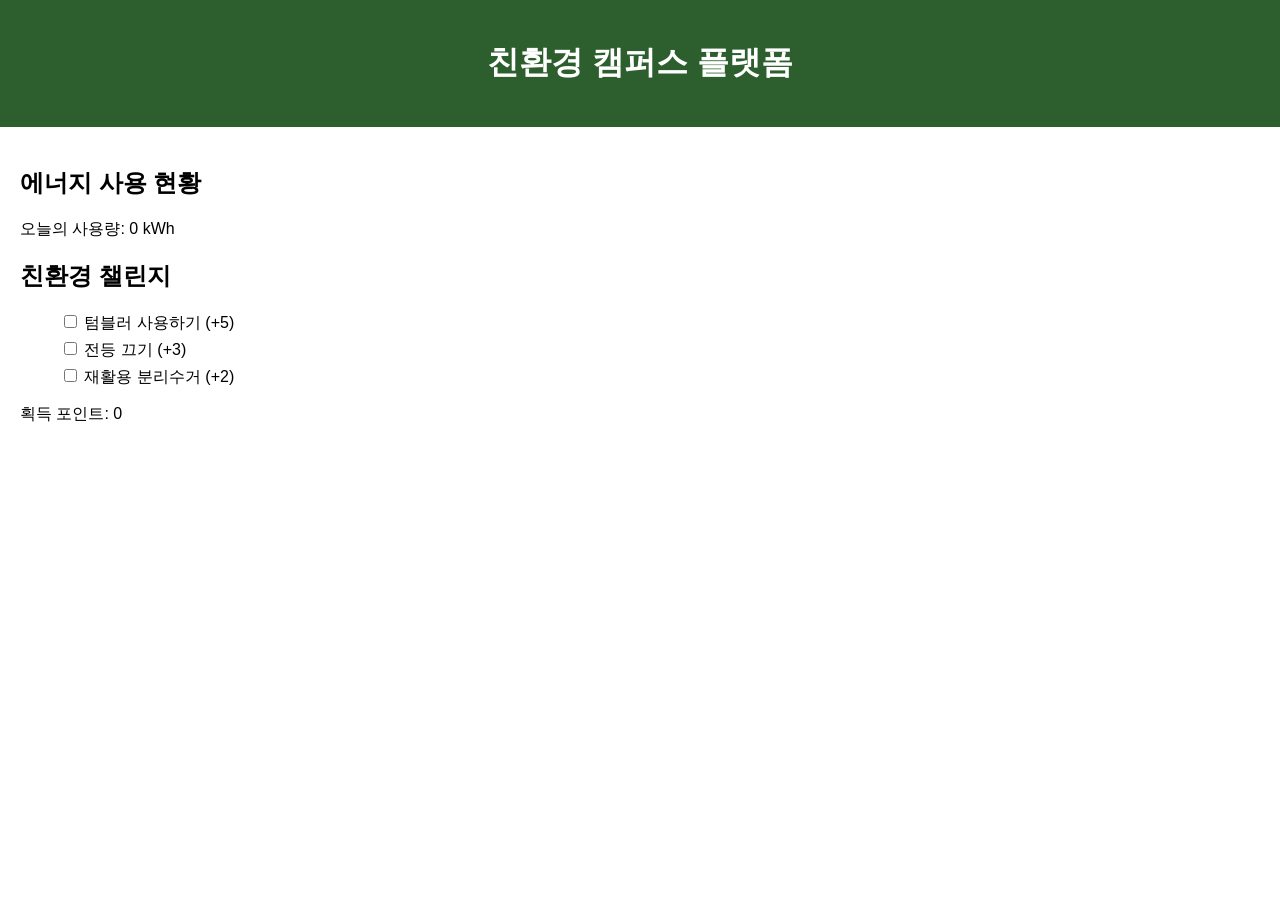
<file: green-campus/index.html>
<!DOCTYPE html>
<html lang="ko">
<head>
    <meta charset="UTF-8">
    <meta name="viewport" content="width=device-width, initial-scale=1.0">
    <title>친환경 캠퍼스 플랫폼</title>
    <link rel="stylesheet" href="styles.css">
</head>
<body>
    <header>
        <h1>친환경 캠퍼스 플랫폼</h1>
    </header>
    <main>
        <section id="energy">
            <h2>에너지 사용 현황</h2>
            <p id="energy-usage">오늘의 사용량: 0 kWh</p>
        </section>
        <section id="challenges">
            <h2>친환경 챌린지</h2>
            <ul id="task-list">
                <li><input type="checkbox" data-points="5"> 텀블러 사용하기 (+5)</li>
                <li><input type="checkbox" data-points="3"> 전등 끄기 (+3)</li>
                <li><input type="checkbox" data-points="2"> 재활용 분리수거 (+2)</li>
            </ul>
            <p id="score">획득 포인트: 0</p>
        </section>
    </main>
    <script src="script.js"></script>
</body>
</html>
</file>
<file: green-campus/styles.css>
body {
    font-family: Arial, sans-serif;
    margin: 0;
    padding: 0;
}

header {
    background-color: #2c5f2d;
    color: white;
    padding: 20px;
    text-align: center;
}

main {
    padding: 20px;
}

section {
    margin-bottom: 20px;
}

#task-list li {
    list-style: none;
    margin: 5px 0;
}
</file>
